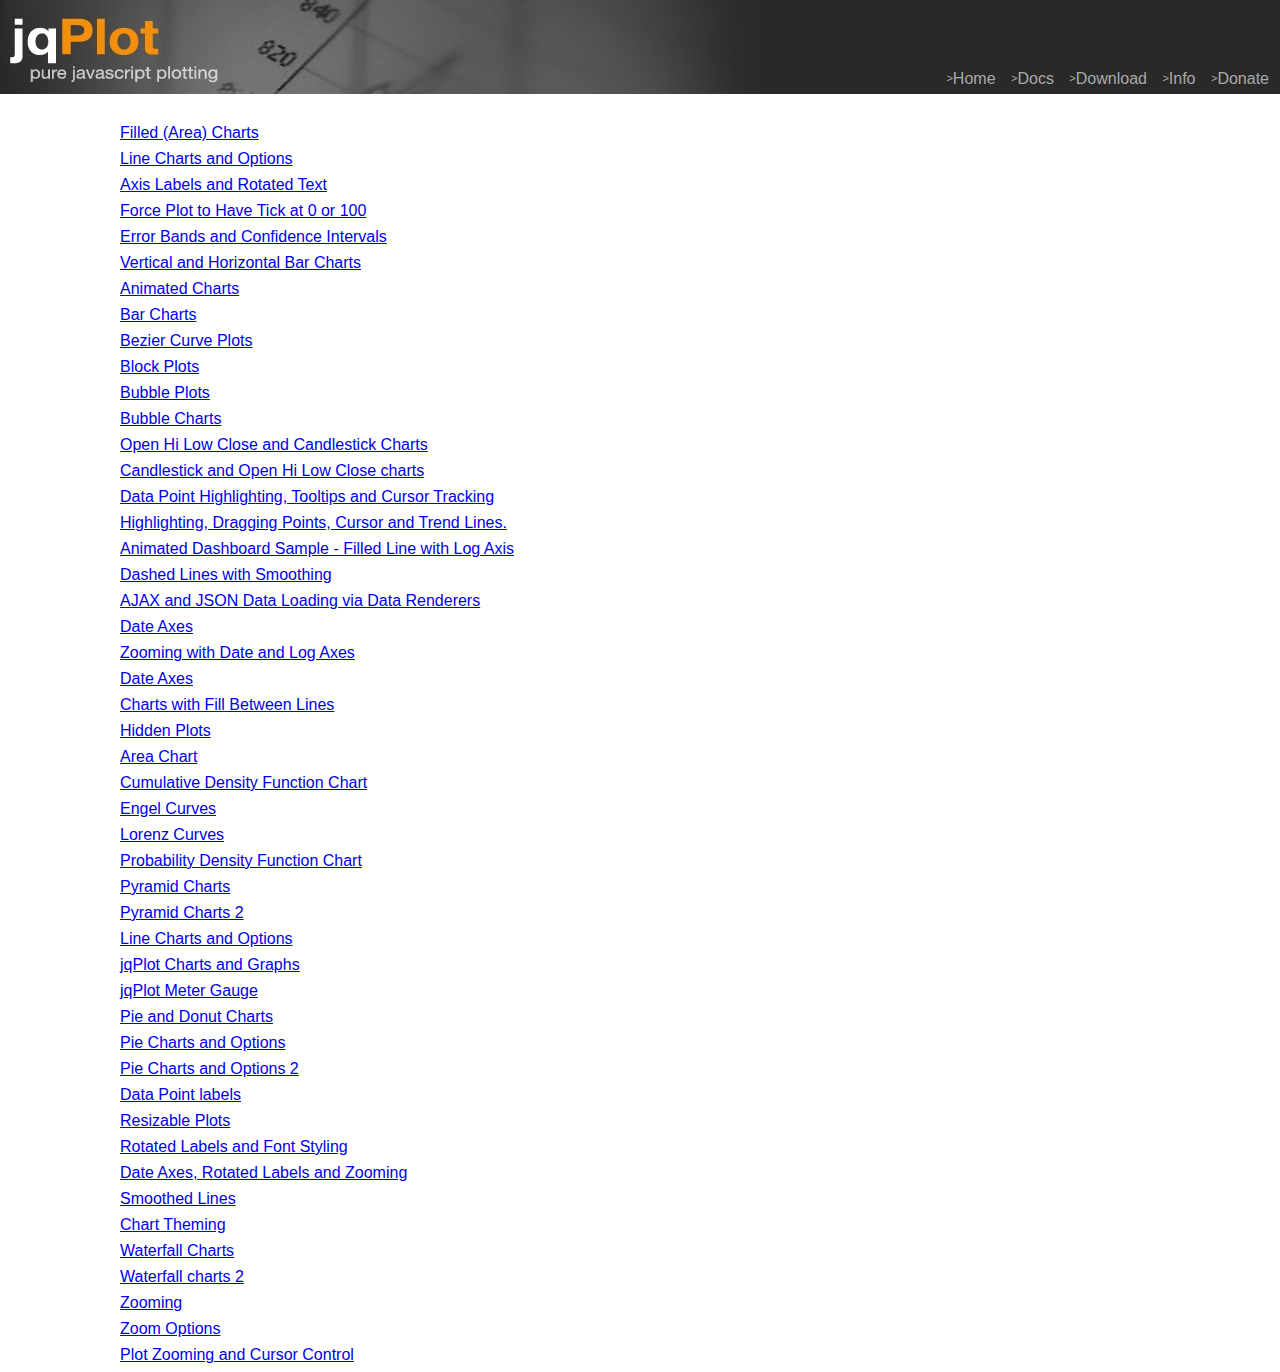
<file: web/static/jqplot/examples/index.html>
<!DOCTYPE html>

<html>
<head>
    
    <title>jqPlot Sample Charts</title>

    <link class="include" rel="stylesheet" type="text/css" href="../jquery.jqplot.min.css" />
    <link rel="stylesheet" type="text/css" href="examples.min.css" />
    <link type="text/css" rel="stylesheet" href="syntaxhighlighter/styles/shCoreDefault.min.css" />
    <link type="text/css" rel="stylesheet" href="syntaxhighlighter/styles/shThemejqPlot.min.css" />
  
  <!--[if lt IE 9]><script language="javascript" type="text/javascript" src="../excanvas.js"></script><![endif]-->
    <script class="include" type="text/javascript" src="../jquery.min.js"></script>

</head>
<body>
    <div class="logo">
   <div class="nav">
   <a class="nav" href="../../../index.php"><span>&gt;</span>Home</a>
   <a class="nav"  href="../../../docs/"><span>&gt;</span>Docs</a>
   <a class="nav"  href="../../download/"><span>&gt;</span>Download</a>
   <a class="nav" href="../../../info.php"><span>&gt;</span>Info</a>
   <a class="nav"  href="../../../donate.php"><span>&gt;</span>Donate</a>
   </div>
</div>
<!-- Index content goes here -->

<style type="text/css">

    p.example-link {
        margin-top: 0.5em;
        margin-bottom: 0.5em;
        margin-left: 120px;
    }

</style>

<div class="example-links">

<p class="example-link"><a class="example-link" href="area.html">Filled (Area) Charts</a></p>
<p class="example-link"><a class="example-link" href="axisLabelTests.html">Line Charts and Options</a></p>
<p class="example-link"><a class="example-link" href="axisLabelsRotatedText.html">Axis Labels and Rotated Text</a></p>
<p class="example-link"><a class="example-link" href="axisScalingForceTickAt.html">Force Plot to Have Tick at 0 or 100</a></p>
<p class="example-link"><a class="example-link" href="bandedLine.html">Error Bands and Confidence Intervals</a></p>
<p class="example-link"><a class="example-link" href="bar-charts.html">Vertical and Horizontal Bar Charts</a></p>
<p class="example-link"><a class="example-link" href="barLineAnimated.html">Animated Charts</a></p>
<p class="example-link"><a class="example-link" href="barTest.html">Bar Charts</a></p>
<p class="example-link"><a class="example-link" href="bezierCurve.html">Bezier Curve Plots</a></p>
<p class="example-link"><a class="example-link" href="blockPlot.html">Block Plots</a></p>
<p class="example-link"><a class="example-link" href="bubble-plots.html">Bubble Plots</a></p>
<p class="example-link"><a class="example-link" href="bubbleChart.html">Bubble Charts</a></p>
<p class="example-link"><a class="example-link" href="candlestick-charts.html">Open Hi Low Close and Candlestick Charts</a></p>
<p class="example-link"><a class="example-link" href="candlestick.html">Candlestick and Open Hi Low Close charts</a></p>
<p class="example-link"><a class="example-link" href="cursor-highlighter.html">Data Point Highlighting, Tooltips and Cursor Tracking</a></p>
<p class="example-link"><a class="example-link" href="customHighlighterCursorTrendline.html">Highlighting, Dragging Points, Cursor and Trend Lines.</a></p>
<p class="example-link"><a class="example-link" href="dashboardWidget.html">Animated Dashboard Sample - Filled Line with Log Axis</a></p>
<p class="example-link"><a class="example-link" href="dashedLines.html">Dashed Lines with Smoothing</a></p>
<p class="example-link"><a class="example-link" href="data-renderers.html">AJAX and JSON Data Loading via Data Renderers</a></p>
<p class="example-link"><a class="example-link" href="date-axes.html">Date Axes</a></p>
<p class="example-link"><a class="example-link" href="dateAxisLogAxisZooming.html">Zooming with Date and Log Axes</a></p>
<p class="example-link"><a class="example-link" href="dateAxisRenderer.html">Date Axes</a></p>
<p class="example-link"><a class="example-link" href="fillBetweenLines.html">Charts with Fill Between Lines</a></p>
<p class="example-link"><a class="example-link" href="hiddenPlotsInTabs.html">Hidden Plots</a></p>
<p class="example-link"><a class="example-link" href="kcp_area.html">Area Chart</a></p>
<p class="example-link"><a class="example-link" href="kcp_cdf.html">Cumulative Density Function Chart</a></p>
<p class="example-link"><a class="example-link" href="kcp_engel.html">Engel Curves</a></p>
<p class="example-link"><a class="example-link" href="kcp_lorenz.html">Lorenz Curves</a></p>
<p class="example-link"><a class="example-link" href="kcp_pdf.html">Probability Density Function Chart</a></p>
<p class="example-link"><a class="example-link" href="kcp_pyramid.html">Pyramid Charts</a></p>
<p class="example-link"><a class="example-link" href="kcp_pyramid2.html">Pyramid Charts 2</a></p>
<p class="example-link"><a class="example-link" href="line-charts.html">Line Charts and Options</a></p>
<p class="example-link"><a class="example-link" href="mekkoCharts.html">jqPlot Charts and Graphs</a></p>
<p class="example-link"><a class="example-link" href="meterGauge.html">jqPlot Meter Gauge</a></p>
<p class="example-link"><a class="example-link" href="pie-donut-charts.html">Pie and Donut Charts</a></p>
<p class="example-link"><a class="example-link" href="pieTest.html">Pie Charts and Options</a></p>
<p class="example-link"><a class="example-link" href="pieTest4.html">Pie Charts and Options 2</a></p>
<p class="example-link"><a class="example-link" href="point-labels.html">Data Point labels</a></p>
<p class="example-link"><a class="example-link" href="resizablePlot.html">Resizable Plots</a></p>
<p class="example-link"><a class="example-link" href="rotated-tick-labels.html">Rotated Labels and Font Styling</a></p>
<p class="example-link"><a class="example-link" href="rotatedTickLabelsZoom.html">Date Axes, Rotated Labels and Zooming</a></p>
<p class="example-link"><a class="example-link" href="smoothedLine.html">Smoothed Lines</a></p>
<p class="example-link"><a class="example-link" href="theming.html">Chart Theming</a></p>
<p class="example-link"><a class="example-link" href="waterfall.html">Waterfall Charts</a></p>
<p class="example-link"><a class="example-link" href="waterfall2.html">Waterfall charts 2</a></p>
<p class="example-link"><a class="example-link" href="zoom1.html">Zooming</a></p>
<p class="example-link"><a class="example-link" href="zoomOptions.html">Zoom Options</a></p>
<p class="example-link"><a class="example-link" href="zooming.html">Plot Zooming and Cursor Control</a></p>

</div>

<!-- End Index content -->


    </div>

</body>


</html>
</file>
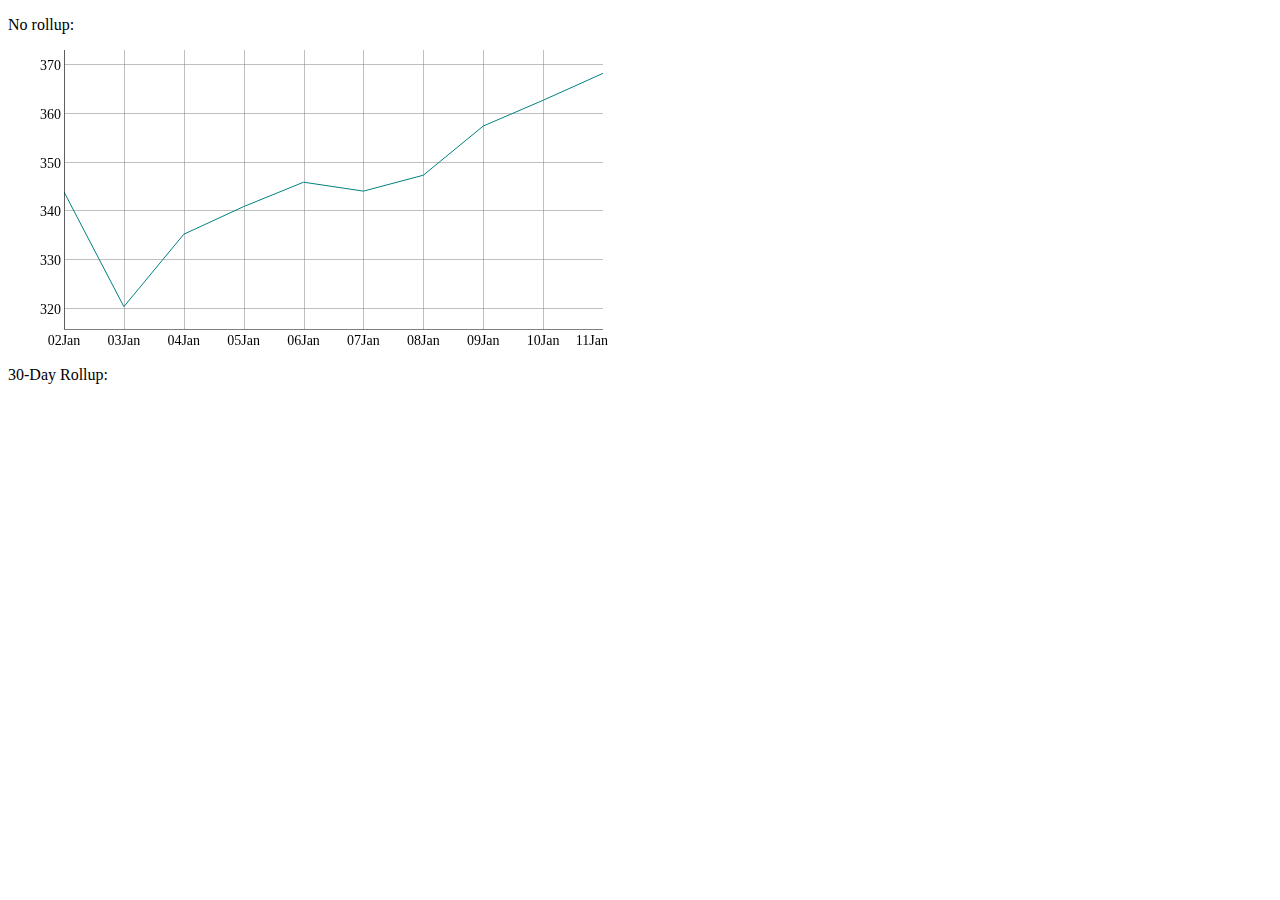
<file: web/test.html>
<!DOCTYPE html>
<html>
  <head>
    <meta http-equiv="X-UA-Compatible" content="IE=EmulateIE7; IE=EmulateIE9">
    <title>two series</title>
    <!--if IE>
    <script type="text/javascript" src="static/js/excanvas.js"></script>
    <!endif-->
    
    <script type="text/javascript" src="static/dygraphs/dygraphs-combined.js"></script>
    <!--  <script type="text/javascript" src="data.js"></script>-->
	
	<script>
	function data() {
  		data = "2012-01-01,243\n" + "2012-01-02,344\n" + "2012-01-03,297\n" + "2012-01-04,365\n" + "2012-01-05,358\n" + "2012-01-06,366\n" + "2012-01-07,335\n" + "2012-01-08,367\n" + "2012-01-09,428\n" + "2012-01-10,405\n" + "2012-01-11,418";
		return data;
	}
	</script>
  </head>
  <body>
    <p>No rollup:</p>
    <div id="div_g" style="width:600px; height:300px;"></div>
    <p>30-Day Rollup:</p>
    <div id="div_g30" style="width:600px; height:300px;"></div>

    <script type="text/javascript">
      g = new Dygraph(
            document.getElementById("div_g"),
            data, {}
          );
      g30 = new Dygraph(
            document.getElementById("div_g"),
            data, {
              rollPeriod: 30
            }
          );
    </script>
  </body>
</html>
</file>
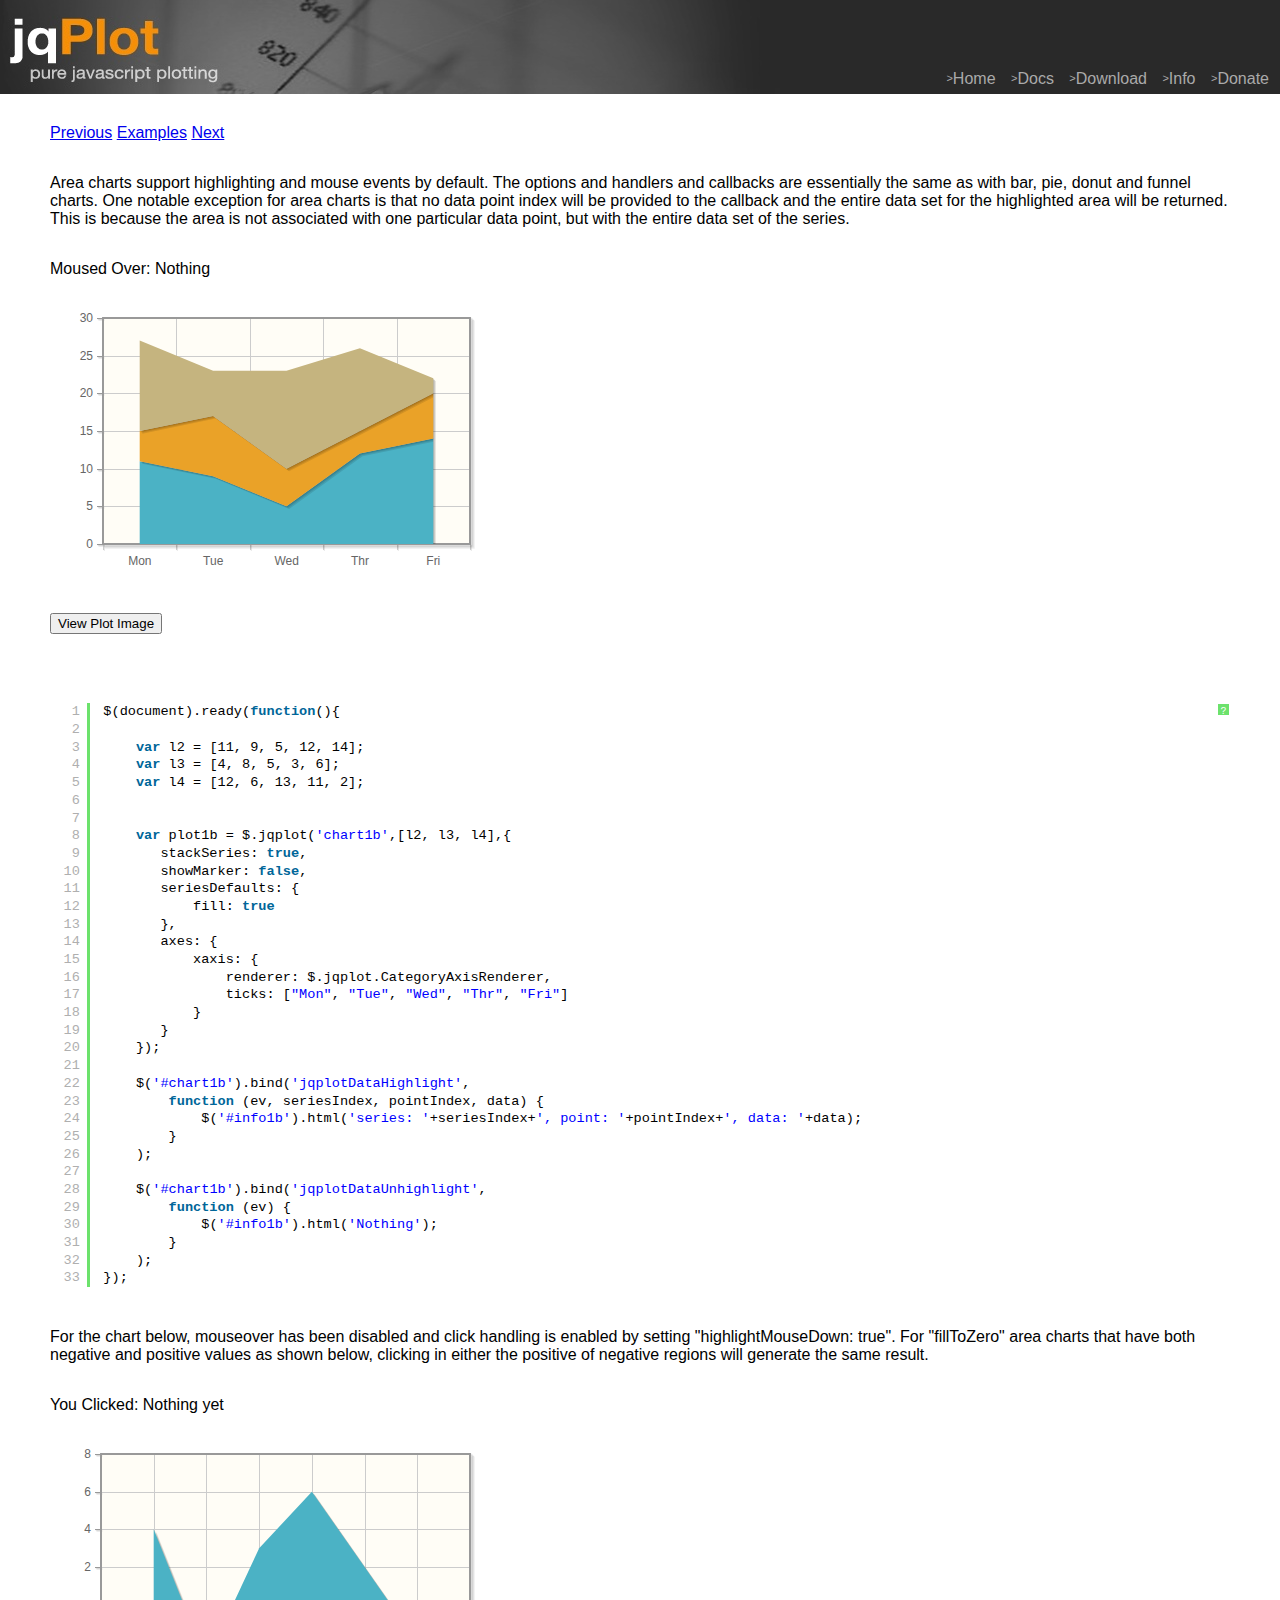
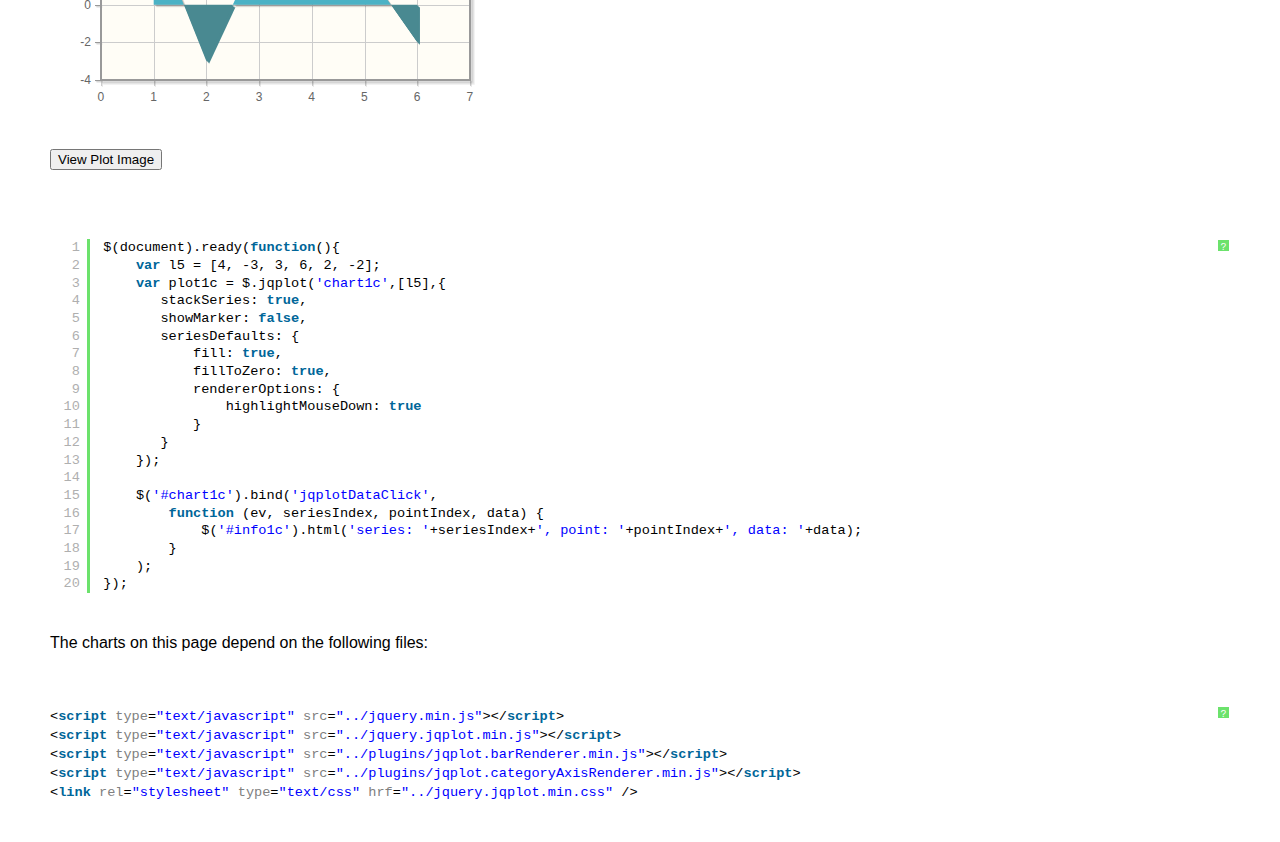
<file: web/static/jqplot/examples/area.html>
<!DOCTYPE html>

<html>
<head>
	
	<title>Filled (Area) Charts</title>

    <link class="include" rel="stylesheet" type="text/css" href="../jquery.jqplot.min.css" />
    <link rel="stylesheet" type="text/css" href="examples.min.css" />
    <link type="text/css" rel="stylesheet" href="syntaxhighlighter/styles/shCoreDefault.min.css" />
    <link type="text/css" rel="stylesheet" href="syntaxhighlighter/styles/shThemejqPlot.min.css" />
  
  <!--[if lt IE 9]><script language="javascript" type="text/javascript" src="../excanvas.js"></script><![endif]-->
    <script class="include" type="text/javascript" src="../jquery.min.js"></script>
    
   
</head>
<body>
    <div class="logo">
   <div class="nav">
   <a class="nav" href="../../../index.php"><span>&gt;</span>Home</a>
   <a class="nav"  href="../../../docs/"><span>&gt;</span>Docs</a>
   <a class="nav"  href="../../download/"><span>&gt;</span>Download</a>
   <a class="nav" href="../../../info.php"><span>&gt;</span>Info</a>
   <a class="nav"  href="../../../donate.php"><span>&gt;</span>Donate</a>
   </div>
</div>
    <div class="example-content">

    <div class="example-nav">
  <a href="zooming.html">Previous</a> <a href="./">Examples</a> <a href="axisLabelTests.html">Next</a></div>

      
<!-- Example scripts go here -->

<style type="text/css">
.jqplot-target {
    margin: 30px;
}
</style>

<p>Area charts support highlighting and mouse events by default.  The options and handlers and callbacks are essentially the same as with bar, pie, donut and funnel charts.  One notable exception for area charts is that no data point index will be provided to the callback and the entire data set for the highlighted area will be returned.  This is because the area is not associated with one particular data point, but with the entire data set of the series.</p>

<div><span>Moused Over: </span><span id="info1b">Nothing</span></div>

<div id="chart1b" style="width:400px;height:260px;"></div>

<p>For the chart below, mouseover has been disabled and click handling is enabled by setting "highlightMouseDown: true".  For "fillToZero" area charts that have both negative and positive values as shown below, clicking in either the positive of negative regions will generate the same result.</p> 

<div><span>You Clicked: </span><span id="info1c">Nothing yet</span></div>

<div id="chart1c" style="width:400px;height:260px;"></div>
  


<script class="code" language="javascript" type="text/javascript">
$(document).ready(function(){

    var l2 = [11, 9, 5, 12, 14];
    var l3 = [4, 8, 5, 3, 6];
    var l4 = [12, 6, 13, 11, 2];    

    
    var plot1b = $.jqplot('chart1b',[l2, l3, l4],{
       stackSeries: true,
       showMarker: false,
       seriesDefaults: {
           fill: true
       },
       axes: {
           xaxis: {
               renderer: $.jqplot.CategoryAxisRenderer,
               ticks: ["Mon", "Tue", "Wed", "Thr", "Fri"]
           }
       }
    });
    
    $('#chart1b').bind('jqplotDataHighlight', 
        function (ev, seriesIndex, pointIndex, data) {
            $('#info1b').html('series: '+seriesIndex+', point: '+pointIndex+', data: '+data);
        }
    );
    
    $('#chart1b').bind('jqplotDataUnhighlight', 
        function (ev) {
            $('#info1b').html('Nothing');
        }
    );
});
</script>
 
 
<script class="code" language="javascript" type="text/javascript">
$(document).ready(function(){   
    var l5 = [4, -3, 3, 6, 2, -2];
    var plot1c = $.jqplot('chart1c',[l5],{
       stackSeries: true,
       showMarker: false,
       seriesDefaults: {
           fill: true,
           fillToZero: true,
           rendererOptions: {
               highlightMouseDown: true
           }
       }
    });

    $('#chart1c').bind('jqplotDataClick', 
        function (ev, seriesIndex, pointIndex, data) {
            $('#info1c').html('series: '+seriesIndex+', point: '+pointIndex+', data: '+data);
        }
    );
});
</script>

<!-- End example scripts -->

<!-- Don't touch this! -->


    <script class="include" type="text/javascript" src="../jquery.jqplot.min.js"></script>
    <script type="text/javascript" src="syntaxhighlighter/scripts/shCore.min.js"></script>
    <script type="text/javascript" src="syntaxhighlighter/scripts/shBrushJScript.min.js"></script>
    <script type="text/javascript" src="syntaxhighlighter/scripts/shBrushXml.min.js"></script>
<!-- Additional plugins go here -->

  <script class="include" type="text/javascript" src="../plugins/jqplot.barRenderer.min.js"></script>
  <script class="include" type="text/javascript" src="../plugins/jqplot.categoryAxisRenderer.min.js"></script>

<!-- End additional plugins -->


	</div>	
	<script type="text/javascript" src="example.min.js"></script>

</body>


</html>
</file>
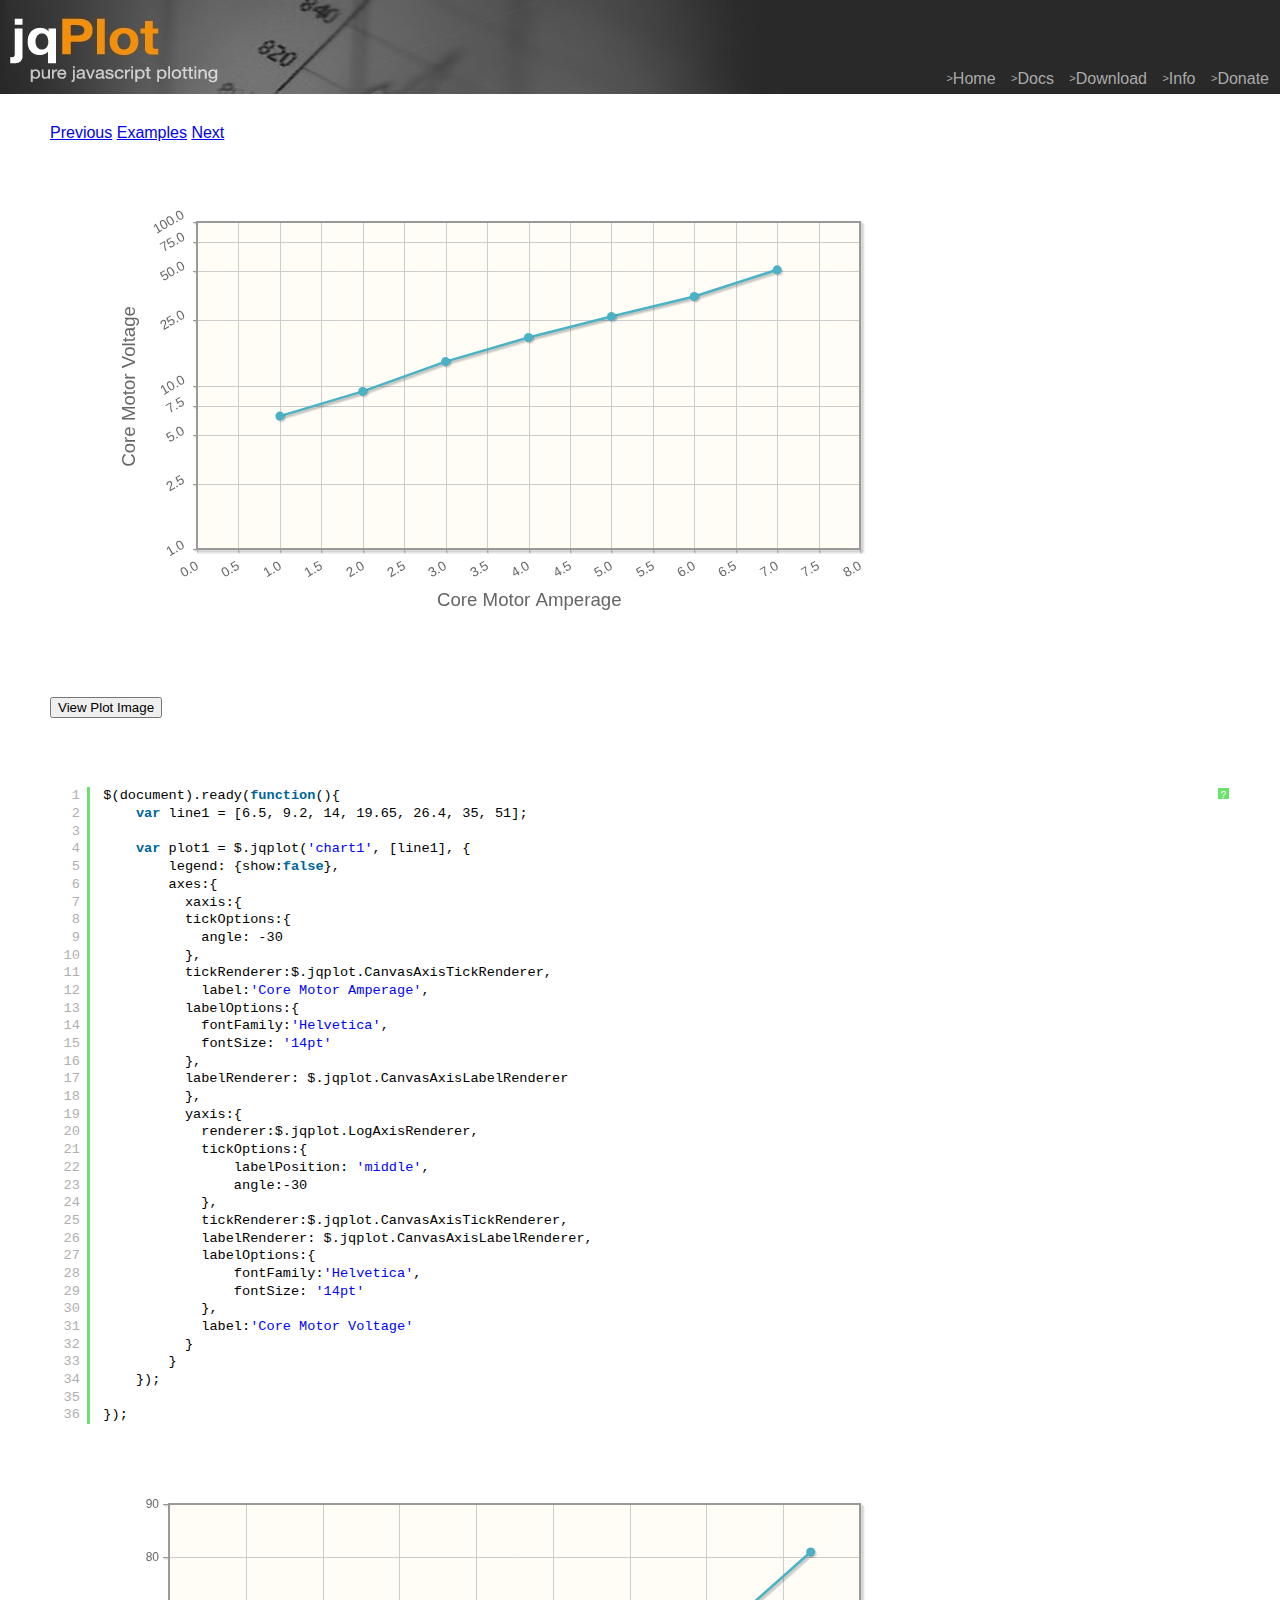
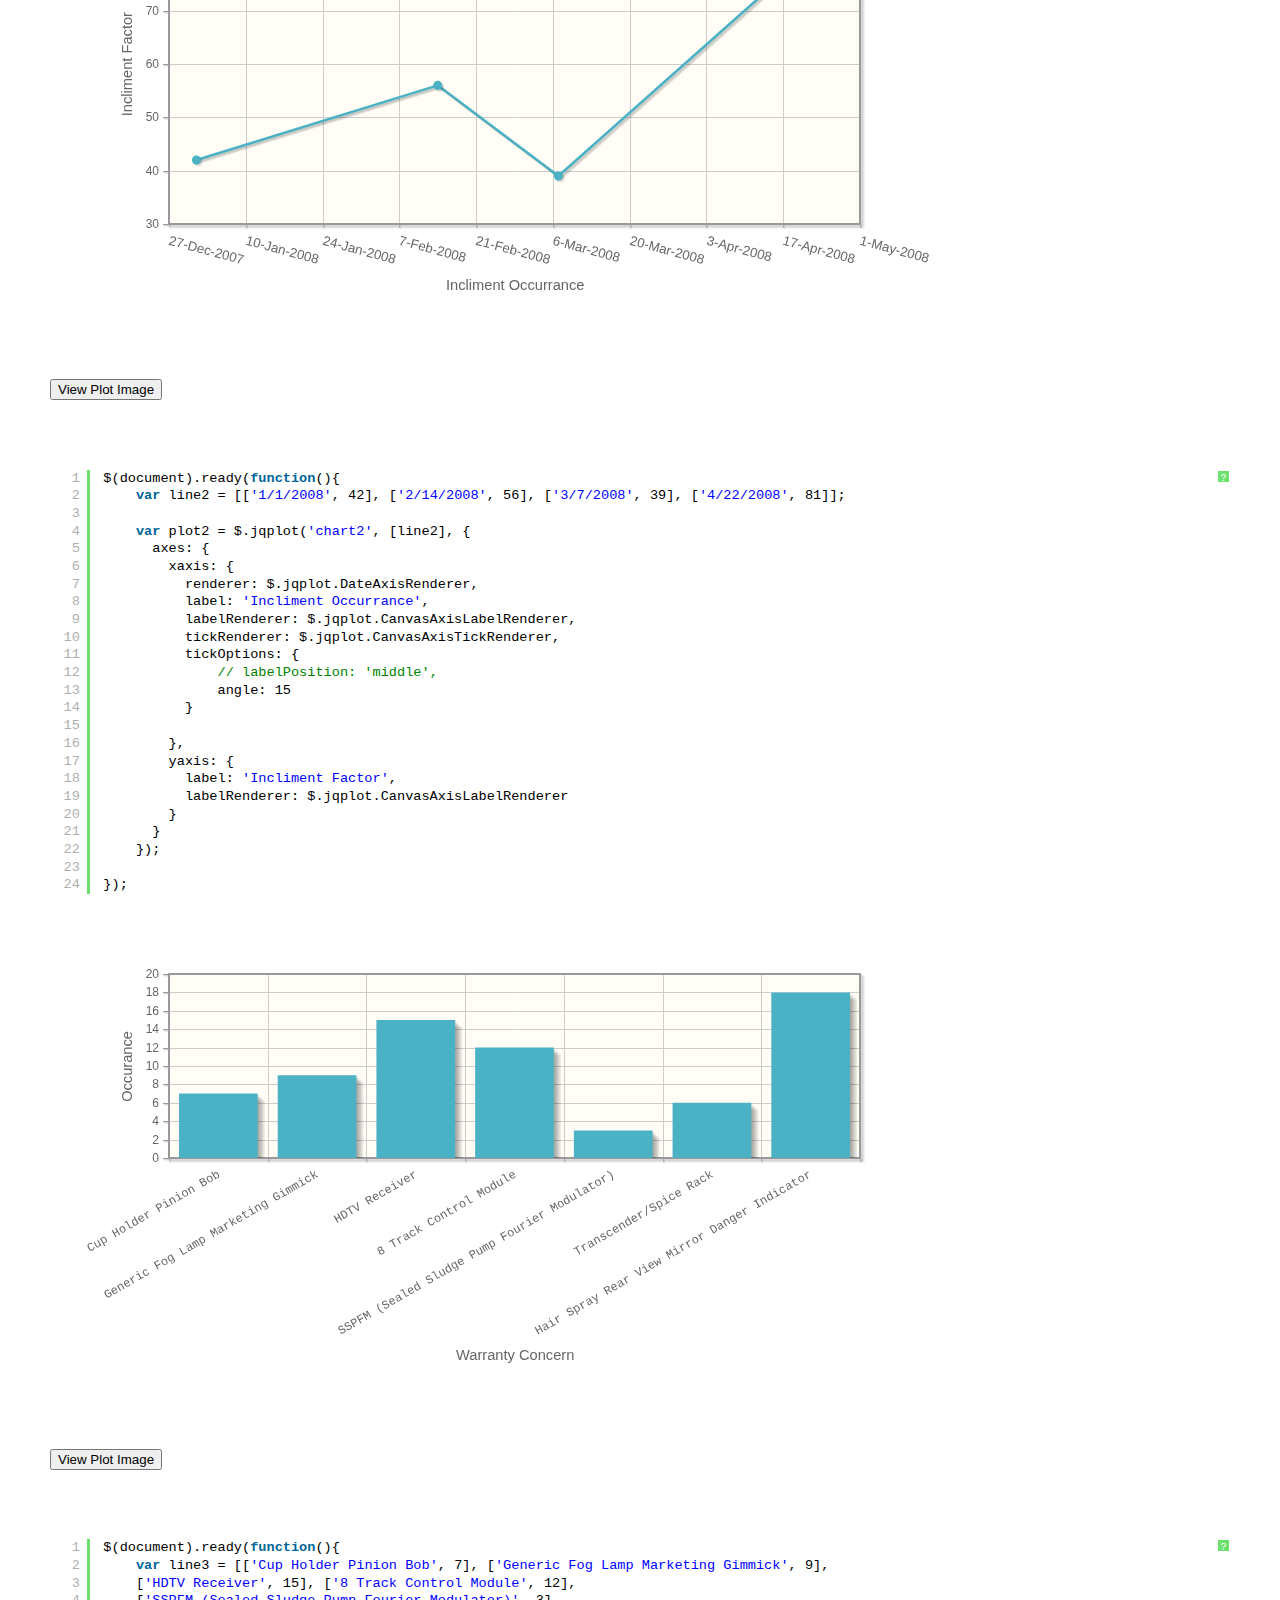
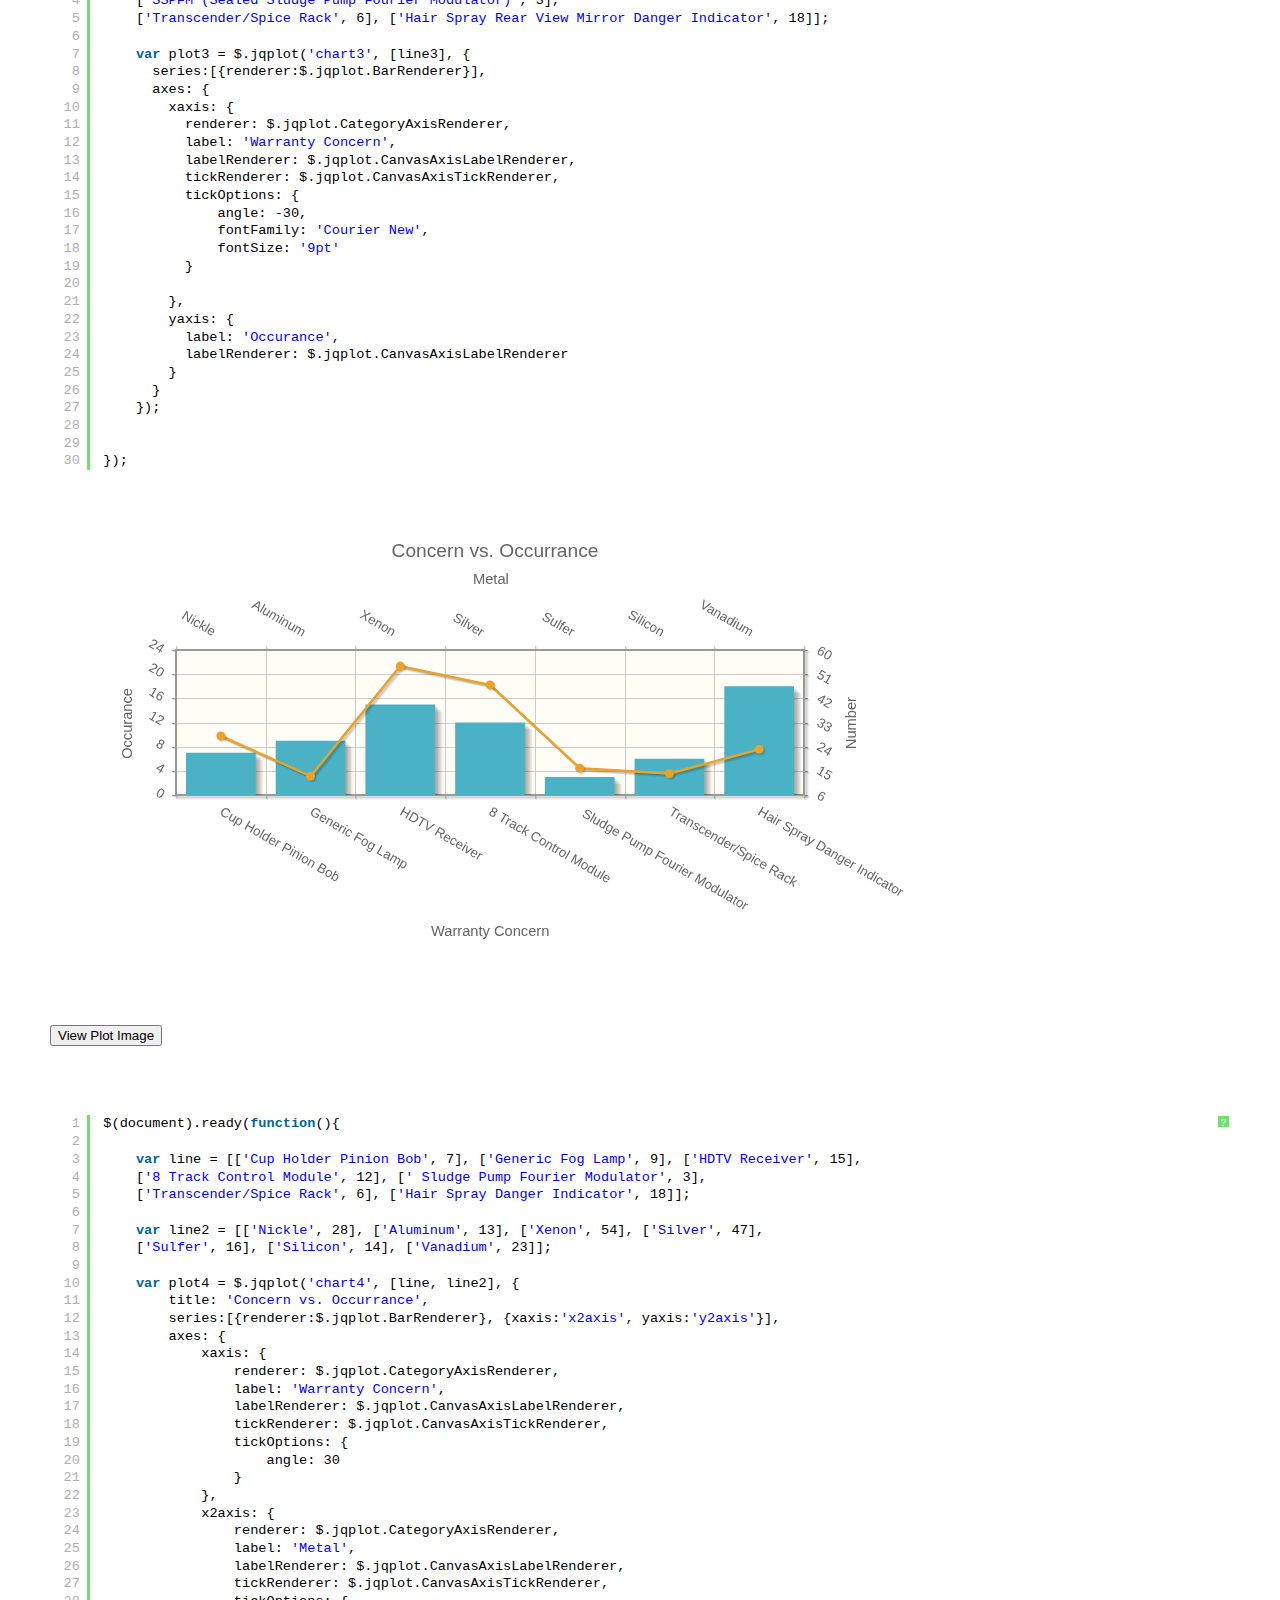
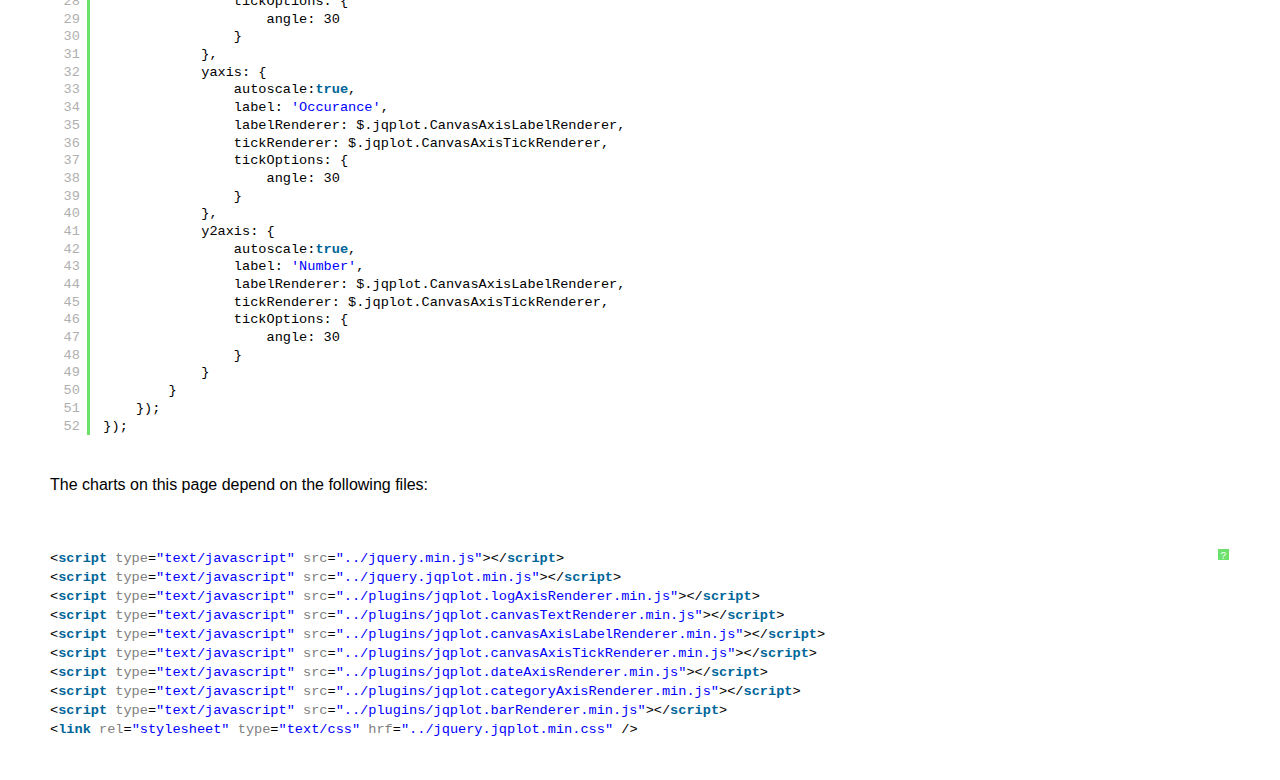
<file: web/static/jqplot/examples/axisLabelsRotatedText.html>
<!DOCTYPE html>

<html>
<head>
	
	<title>Axis Labels and Rotated Text</title>

    <link class="include" rel="stylesheet" type="text/css" href="../jquery.jqplot.min.css" />
    <link rel="stylesheet" type="text/css" href="examples.min.css" />
    <link type="text/css" rel="stylesheet" href="syntaxhighlighter/styles/shCoreDefault.min.css" />
    <link type="text/css" rel="stylesheet" href="syntaxhighlighter/styles/shThemejqPlot.min.css" />
  
  <!--[if lt IE 9]><script language="javascript" type="text/javascript" src="../excanvas.js"></script><![endif]-->
    <script class="include" type="text/javascript" src="../jquery.min.js"></script>
    
   
</head>
<body>
    <div class="logo">
   <div class="nav">
   <a class="nav" href="../../../index.php"><span>&gt;</span>Home</a>
   <a class="nav"  href="../../../docs/"><span>&gt;</span>Docs</a>
   <a class="nav"  href="../../download/"><span>&gt;</span>Download</a>
   <a class="nav" href="../../../info.php"><span>&gt;</span>Info</a>
   <a class="nav"  href="../../../donate.php"><span>&gt;</span>Donate</a>
   </div>
</div>
    <div class="example-content">

    <div class="example-nav">
  <a href="axisLabelTests.html">Previous</a> <a href="./">Examples</a> <a href="axisScalingForceTickAt.html">Next</a></div>

    <div class="example-plot" id="chart1"></div><div class="example-plot" id="chart2"></div><div class="example-plot" id="chart3"></div><div class="example-plot" id="chart4"></div>  
<!-- Example scripts go here -->

    <style type="text/css">
      .jqplot-point-label {white-space: nowrap;}
/*    .jqplot-yaxis-label {font-size: 14pt;}*/
/*    .jqplot-yaxis-tick {font-size: 7pt;}*/

    div.jqplot-target {
        height: 400px;
        width: 750px;
        margin: 70px;
    }
    </style>
    
    
        <script class="code" type="text/javascript" language="javascript">
$(document).ready(function(){
    var line1 = [6.5, 9.2, 14, 19.65, 26.4, 35, 51];

    var plot1 = $.jqplot('chart1', [line1], {
        legend: {show:false},
        axes:{
          xaxis:{
          tickOptions:{ 
            angle: -30
          },
          tickRenderer:$.jqplot.CanvasAxisTickRenderer,
            label:'Core Motor Amperage', 
          labelOptions:{
            fontFamily:'Helvetica',
            fontSize: '14pt'
          },
          labelRenderer: $.jqplot.CanvasAxisLabelRenderer
          }, 
          yaxis:{
            renderer:$.jqplot.LogAxisRenderer,
            tickOptions:{
                labelPosition: 'middle', 
                angle:-30
            },
            tickRenderer:$.jqplot.CanvasAxisTickRenderer,
            labelRenderer: $.jqplot.CanvasAxisLabelRenderer,
            labelOptions:{
                fontFamily:'Helvetica',
                fontSize: '14pt'
            },
            label:'Core Motor Voltage'
          }
        }
    });

});
</script>
<script class="code" type="text/javascript" language="javascript">
$(document).ready(function(){   
    var line2 = [['1/1/2008', 42], ['2/14/2008', 56], ['3/7/2008', 39], ['4/22/2008', 81]];

    var plot2 = $.jqplot('chart2', [line2], {
      axes: {
        xaxis: {
          renderer: $.jqplot.DateAxisRenderer,
          label: 'Incliment Occurrance',
          labelRenderer: $.jqplot.CanvasAxisLabelRenderer,
          tickRenderer: $.jqplot.CanvasAxisTickRenderer,
          tickOptions: {
              // labelPosition: 'middle',
              angle: 15
          }
          
        },
        yaxis: {
          label: 'Incliment Factor',
          labelRenderer: $.jqplot.CanvasAxisLabelRenderer
        }
      }
    });

});
</script>
<script class="code" type="text/javascript" language="javascript">
$(document).ready(function(){   
    var line3 = [['Cup Holder Pinion Bob', 7], ['Generic Fog Lamp Marketing Gimmick', 9], 
    ['HDTV Receiver', 15], ['8 Track Control Module', 12], 
    ['SSPFM (Sealed Sludge Pump Fourier Modulator)', 3], 
    ['Transcender/Spice Rack', 6], ['Hair Spray Rear View Mirror Danger Indicator', 18]];

    var plot3 = $.jqplot('chart3', [line3], {
      series:[{renderer:$.jqplot.BarRenderer}],
      axes: {
        xaxis: {
          renderer: $.jqplot.CategoryAxisRenderer,
          label: 'Warranty Concern',
          labelRenderer: $.jqplot.CanvasAxisLabelRenderer,
          tickRenderer: $.jqplot.CanvasAxisTickRenderer,
          tickOptions: {
              angle: -30,
              fontFamily: 'Courier New',
              fontSize: '9pt'
          }
          
        },
        yaxis: {
          label: 'Occurance',
          labelRenderer: $.jqplot.CanvasAxisLabelRenderer
        }
      }
    });
    
    
});
</script>
  
    <script class="code" type="text/javascript" language="javascript">
$(document).ready(function(){

    var line = [['Cup Holder Pinion Bob', 7], ['Generic Fog Lamp', 9], ['HDTV Receiver', 15], 
    ['8 Track Control Module', 12], [' Sludge Pump Fourier Modulator', 3], 
    ['Transcender/Spice Rack', 6], ['Hair Spray Danger Indicator', 18]];

    var line2 = [['Nickle', 28], ['Aluminum', 13], ['Xenon', 54], ['Silver', 47], 
    ['Sulfer', 16], ['Silicon', 14], ['Vanadium', 23]];

    var plot4 = $.jqplot('chart4', [line, line2], {
        title: 'Concern vs. Occurrance',
        series:[{renderer:$.jqplot.BarRenderer}, {xaxis:'x2axis', yaxis:'y2axis'}],
        axes: {
            xaxis: {
                renderer: $.jqplot.CategoryAxisRenderer,
                label: 'Warranty Concern',
                labelRenderer: $.jqplot.CanvasAxisLabelRenderer,
                tickRenderer: $.jqplot.CanvasAxisTickRenderer,
                tickOptions: {
                    angle: 30
                }
            },
            x2axis: {
                renderer: $.jqplot.CategoryAxisRenderer,
                label: 'Metal',
                labelRenderer: $.jqplot.CanvasAxisLabelRenderer,
                tickRenderer: $.jqplot.CanvasAxisTickRenderer,
                tickOptions: {
                    angle: 30
                }
            },
            yaxis: {
                autoscale:true,
                label: 'Occurance',
                labelRenderer: $.jqplot.CanvasAxisLabelRenderer,
                tickRenderer: $.jqplot.CanvasAxisTickRenderer,
                tickOptions: {
                    angle: 30
                }
            },
            y2axis: {
                autoscale:true,
                label: 'Number',
                labelRenderer: $.jqplot.CanvasAxisLabelRenderer,
                tickRenderer: $.jqplot.CanvasAxisTickRenderer,
                tickOptions: {
                    angle: 30
                }
            }
        }
    });
});
    </script>

<!-- End example scripts -->

<!-- Don't touch this! -->


    <script class="include" type="text/javascript" src="../jquery.jqplot.min.js"></script>
    <script type="text/javascript" src="syntaxhighlighter/scripts/shCore.min.js"></script>
    <script type="text/javascript" src="syntaxhighlighter/scripts/shBrushJScript.min.js"></script>
    <script type="text/javascript" src="syntaxhighlighter/scripts/shBrushXml.min.js"></script>
<!-- Additional plugins go here -->

    <script class="include" type="text/javascript" src="../plugins/jqplot.logAxisRenderer.min.js"></script>
    <script class="include" type="text/javascript" src="../plugins/jqplot.canvasTextRenderer.min.js"></script>
    <script class="include" type="text/javascript" src="../plugins/jqplot.canvasAxisLabelRenderer.min.js"></script>
    <script class="include" type="text/javascript" src="../plugins/jqplot.canvasAxisTickRenderer.min.js"></script>
    <script class="include" type="text/javascript" src="../plugins/jqplot.dateAxisRenderer.min.js"></script>
    <script class="include" type="text/javascript" src="../plugins/jqplot.categoryAxisRenderer.min.js"></script>
    <script class="include" type="text/javascript" src="../plugins/jqplot.barRenderer.min.js"></script>

<!-- End additional plugins -->


	</div>	
	<script type="text/javascript" src="example.min.js"></script>

</body>


</html>
</file>
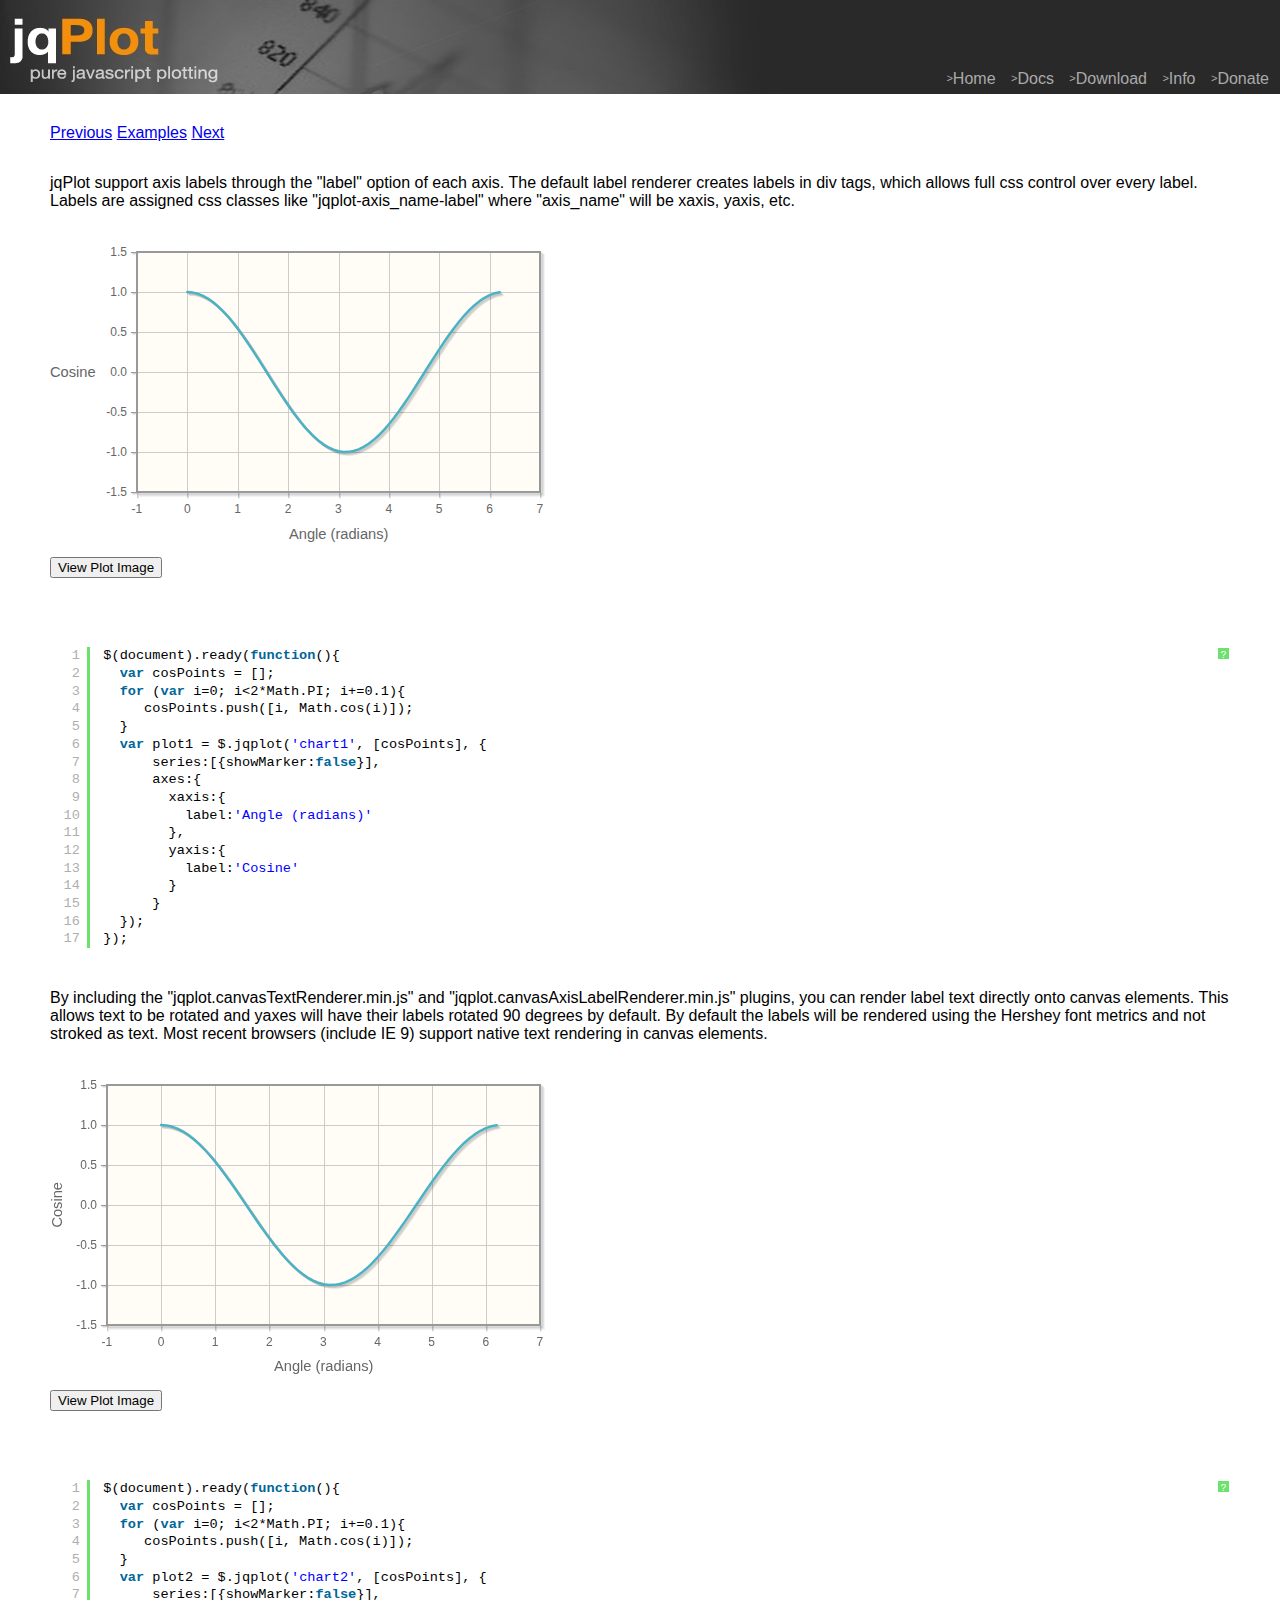
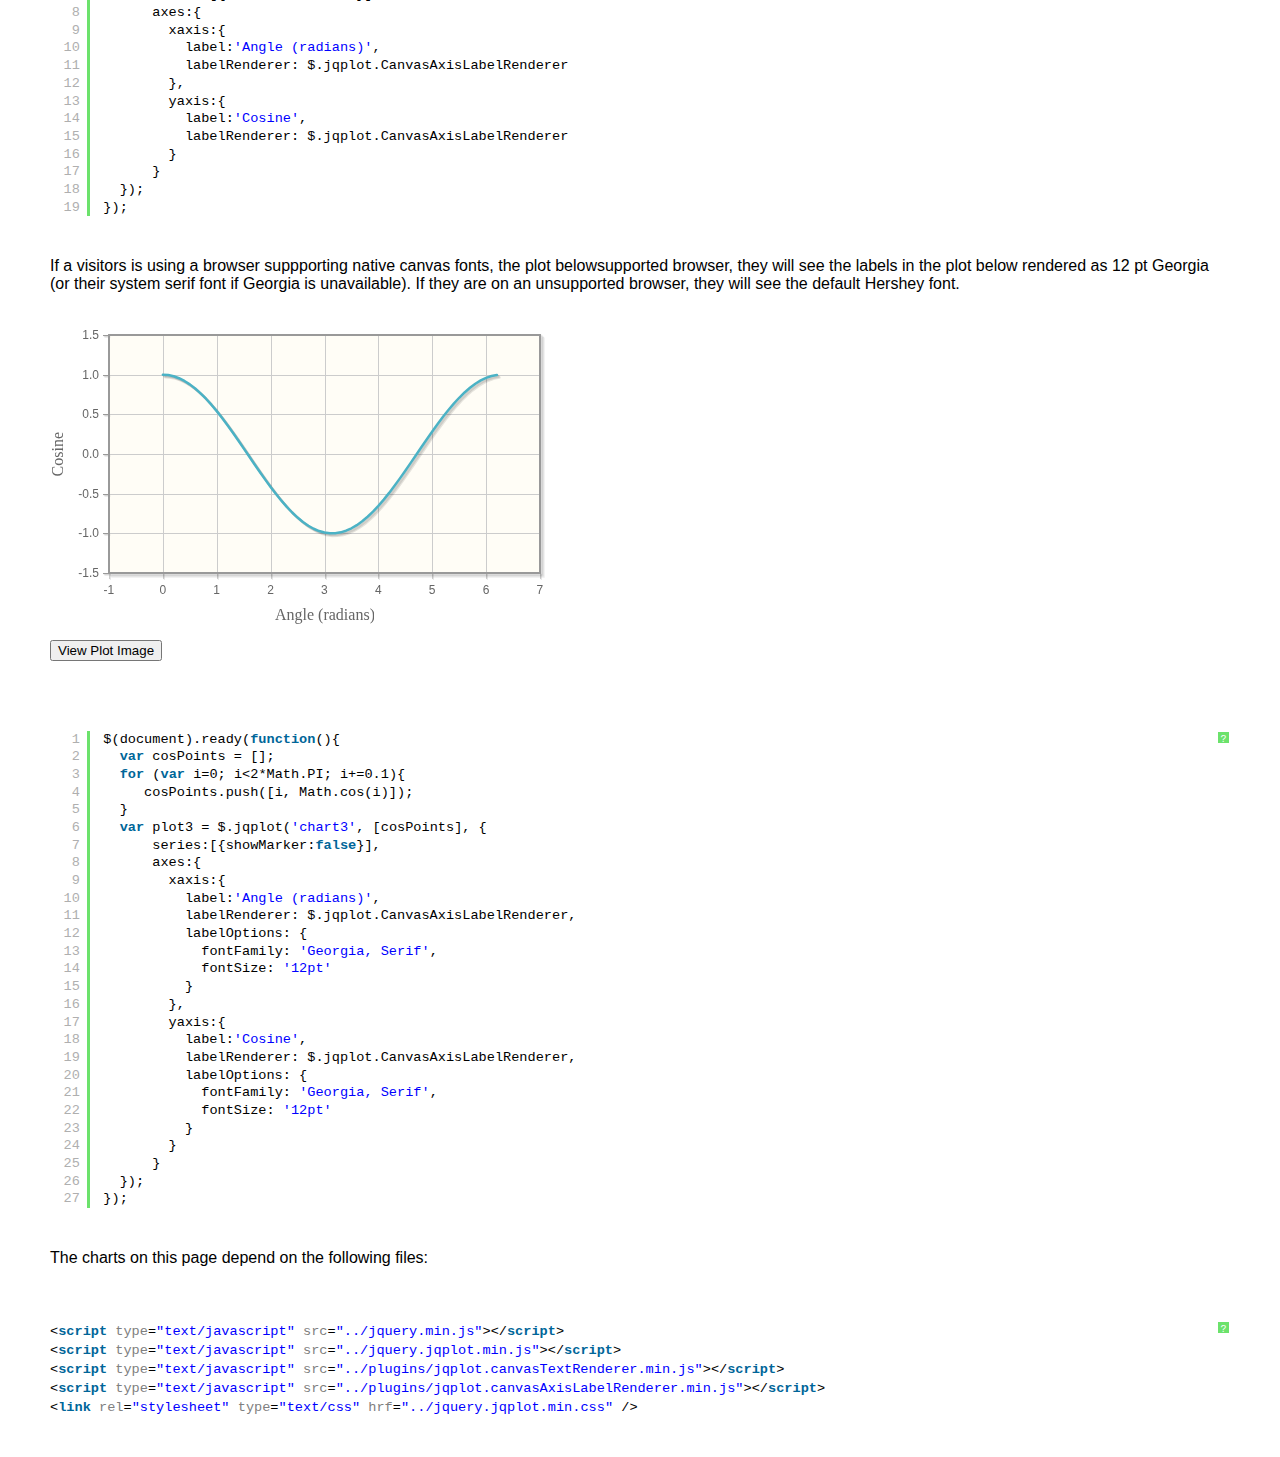
<file: web/static/jqplot/examples/axisLabelTests.html>
<!DOCTYPE html>

<html>
<head>
	
	<title>Line Charts and Options</title>

    <link class="include" rel="stylesheet" type="text/css" href="../jquery.jqplot.min.css" />
    <link rel="stylesheet" type="text/css" href="examples.min.css" />
    <link type="text/css" rel="stylesheet" href="syntaxhighlighter/styles/shCoreDefault.min.css" />
    <link type="text/css" rel="stylesheet" href="syntaxhighlighter/styles/shThemejqPlot.min.css" />
  
  <!--[if lt IE 9]><script language="javascript" type="text/javascript" src="../excanvas.js"></script><![endif]-->
    <script class="include" type="text/javascript" src="../jquery.min.js"></script>
    
   
</head>
<body>
    <div class="logo">
   <div class="nav">
   <a class="nav" href="../../../index.php"><span>&gt;</span>Home</a>
   <a class="nav"  href="../../../docs/"><span>&gt;</span>Docs</a>
   <a class="nav"  href="../../download/"><span>&gt;</span>Download</a>
   <a class="nav" href="../../../info.php"><span>&gt;</span>Info</a>
   <a class="nav"  href="../../../donate.php"><span>&gt;</span>Donate</a>
   </div>
</div>
    <div class="example-content">

    <div class="example-nav">
  <a href="area.html">Previous</a> <a href="./">Examples</a> <a href="axisLabelsRotatedText.html">Next</a></div>

      
<!-- Example scripts go here -->

<p>jqPlot support axis labels through the "label" option of each axis.  The default label renderer creates labels in div tags, which allows full css control over every label.  Labels are assigned css classes like "jqplot-axis_name-label" where "axis_name" will be xaxis, yaxis, etc.</p>

<div id="chart1" style="height:300px; width:500px;"></div>

<pre class="code prettyprint brush: js"></pre>


<p>By including the "jqplot.canvasTextRenderer.min.js" and "jqplot.canvasAxisLabelRenderer.min.js" plugins, you can render label text directly onto canvas elements.  This allows text to be rotated and yaxes will have their labels rotated 90 degrees by default.   By default the labels will be rendered using the Hershey font metrics and not stroked as text.  Most recent browsers (include IE 9) support native text rendering in canvas elements.</p>

<div id="chart2" style="height:300px; width:500px;"></div>

<pre class="code prettyprint brush: js"></pre>

      
<p>If a visitors is using a browser suppporting native canvas fonts, the plot belowsupported browser, they will see the labels in the plot below rendered as 12 pt Georgia (or their system serif font if Georgia is unavailable).  If they are on an unsupported browser, they will see the default Hershey font.</p>

<div id="chart3" style="height:300px; width:500px;"></div>

<pre class="code prettyprint brush: js"></pre>


  
<script class="code" type="text/javascript">
$(document).ready(function(){
  var cosPoints = []; 
  for (var i=0; i<2*Math.PI; i+=0.1){ 
     cosPoints.push([i, Math.cos(i)]); 
  } 
  var plot1 = $.jqplot('chart1', [cosPoints], {  
      series:[{showMarker:false}],
      axes:{
        xaxis:{
          label:'Angle (radians)'
        },
        yaxis:{
          label:'Cosine'
        }
      }
  });
});
</script>
  
<script class="code" type="text/javascript">
$(document).ready(function(){
  var cosPoints = []; 
  for (var i=0; i<2*Math.PI; i+=0.1){ 
     cosPoints.push([i, Math.cos(i)]); 
  } 
  var plot2 = $.jqplot('chart2', [cosPoints], {  
      series:[{showMarker:false}],
      axes:{
        xaxis:{
          label:'Angle (radians)',
          labelRenderer: $.jqplot.CanvasAxisLabelRenderer
        },
        yaxis:{
          label:'Cosine',
          labelRenderer: $.jqplot.CanvasAxisLabelRenderer
        }
      }
  });
});
</script>
  
<script class="code" type="text/javascript">
$(document).ready(function(){
  var cosPoints = []; 
  for (var i=0; i<2*Math.PI; i+=0.1){ 
     cosPoints.push([i, Math.cos(i)]); 
  } 
  var plot3 = $.jqplot('chart3', [cosPoints], {  
      series:[{showMarker:false}],
      axes:{
        xaxis:{
          label:'Angle (radians)',
          labelRenderer: $.jqplot.CanvasAxisLabelRenderer,
          labelOptions: {
            fontFamily: 'Georgia, Serif',
            fontSize: '12pt'
          }
        },
        yaxis:{
          label:'Cosine',
          labelRenderer: $.jqplot.CanvasAxisLabelRenderer,
          labelOptions: {
            fontFamily: 'Georgia, Serif',
            fontSize: '12pt'
          }
        }
      }
  });
});
</script>



<!-- End example scripts -->

<!-- Don't touch this! -->


    <script class="include" type="text/javascript" src="../jquery.jqplot.min.js"></script>
    <script type="text/javascript" src="syntaxhighlighter/scripts/shCore.min.js"></script>
    <script type="text/javascript" src="syntaxhighlighter/scripts/shBrushJScript.min.js"></script>
    <script type="text/javascript" src="syntaxhighlighter/scripts/shBrushXml.min.js"></script>
<!-- End Don't touch this! -->

<!-- Additional plugins go here -->

  <script class="include" type="text/javascript" src="../plugins/jqplot.canvasTextRenderer.min.js"></script>
  <script class="include" type="text/javascript" src="../plugins/jqplot.canvasAxisLabelRenderer.min.js"></script>

<!-- End additional plugins -->


	</div>	
	<script type="text/javascript" src="example.min.js"></script>

</body>


</html>
</file>
<file: web/static/jqplot/examples/examples.min.css>
body{margin:0;padding:0;font-family:"Trebuchet MS",Arial,Helvetica,sans-serif;}div.logo{position:relative;height:94px;padding:0;margin-bottom:30px;top:0;background-image:url('./images/logo.jpg');background-repeat:no-repeat;background-color:#292929;}div.nav{position:relative;top:70px;text-align:right;}a.nav span{font-size:11px;position:relative;bottom:2px;}a.nav:visited{text-decoration:none;border:0;color:#aaa;}a.nav,a.nav:link{border:0;text-decoration:none;font-family:Tahoma,"Helvetica Neue","Trebuchet MS",Verdana,Arial,sans-serif;font-size:16px;color:#aaa;margin-right:11px;}a.nav:hover{text-decoration:none;border:0;color:#E0771C;}a.nav:active{text-decoration:none;border:0;color:#E0771C;}div.example-content{margin:30px 50px;}div.example-nav{margin-bottom:30px;}pre.code-block{background:#D8F4DC;border:1px solid #c8c8c8;padding-top:1em;padding-left:3em;padding-bottom:1em;margin-top:1em;margin-bottom:3em;}pre.code{border:1px solid #c8c8c8;padding-top:1em;padding-left:3em;padding-bottom:1em;margin-top:1em;margin-bottom:4em;}div.include{margin-bottom:2em;}p{margin:2em 0;}.jqplot-image-button{margin-bottom:15px;margin-top:15px;}div.jqplot-image-container{display:none;background-color:#fff;border:1px solid #999;display:inline-block;margin-top:25px;}div.jqplot-image-container-header{font-size:1.0em;font-weight:bold;padding:5px 15px;background-color:#eee;}div.jqplot-image-container-content{padding:15px;}a.jqplot-image-container-close{float:right;}div.example-plot{width:500px;height:300px;}.jqplot-table-legend-label{white-space:nowrap;}div.syntaxhighlighter{margin-top:4em!important;margin-bottom:3em!important;}
</file>
<file: web/static/jqplot/examples/syntaxhighlighter/styles/shCoreDefault.min.css>
.syntaxhighlighter a,.syntaxhighlighter div,.syntaxhighlighter code,.syntaxhighlighter table,.syntaxhighlighter table td,.syntaxhighlighter table tr,.syntaxhighlighter table tbody,.syntaxhighlighter table thead,.syntaxhighlighter table caption,.syntaxhighlighter textarea{-moz-border-radius:0 0 0 0!important;-webkit-border-radius:0 0 0 0!important;background:none!important;border:0!important;bottom:auto!important;float:none!important;height:auto!important;left:auto!important;line-height:1.1em!important;margin:0!important;outline:0!important;overflow:visible!important;padding:0!important;position:static!important;right:auto!important;text-align:left!important;top:auto!important;vertical-align:baseline!important;width:auto!important;box-sizing:content-box!important;font-family:"Consolas","Bitstream Vera Sans Mono","Courier New",Courier,monospace!important;font-weight:normal!important;font-style:normal!important;font-size:1em!important;min-height:inherit!important;min-height:auto!important;}.syntaxhighlighter{width:100%!important;margin:1em 0 1em 0!important;position:relative!important;overflow:auto!important;font-size:1em!important;}.syntaxhighlighter.source{overflow:hidden!important;}.syntaxhighlighter .bold{font-weight:bold!important;}.syntaxhighlighter .italic{font-style:italic!important;}.syntaxhighlighter .line{white-space:pre!important;}.syntaxhighlighter table{width:100%!important;}.syntaxhighlighter table caption{text-align:left!important;padding:.5em 0 .5em 1em!important;}.syntaxhighlighter table td.code{width:100%!important;}.syntaxhighlighter table td.code .container{position:relative!important;}.syntaxhighlighter table td.code .container textarea{box-sizing:border-box!important;position:absolute!important;left:0!important;top:0!important;width:100%!important;height:100%!important;border:none!important;background:white!important;padding-left:1em!important;overflow:hidden!important;white-space:pre!important;}.syntaxhighlighter table td.gutter .line{text-align:right!important;padding:0 .5em 0 1em!important;}.syntaxhighlighter table td.code .line{padding:0 1em!important;}.syntaxhighlighter.nogutter td.code .container textarea,.syntaxhighlighter.nogutter td.code .line{padding-left:0!important;}.syntaxhighlighter.show{display:block!important;}.syntaxhighlighter.collapsed table{display:none!important;}.syntaxhighlighter.collapsed .toolbar{padding:.1em .8em 0 .8em!important;font-size:1em!important;position:static!important;width:auto!important;height:auto!important;}.syntaxhighlighter.collapsed .toolbar span{display:inline!important;margin-right:1em!important;}.syntaxhighlighter.collapsed .toolbar span a{padding:0!important;display:none!important;}.syntaxhighlighter.collapsed .toolbar span a.expandSource{display:inline!important;}.syntaxhighlighter .toolbar{position:absolute!important;right:1px!important;top:1px!important;width:11px!important;height:11px!important;font-size:10px!important;z-index:10!important;}.syntaxhighlighter .toolbar span.title{display:inline!important;}.syntaxhighlighter .toolbar a{display:block!important;text-align:center!important;text-decoration:none!important;padding-top:1px!important;}.syntaxhighlighter .toolbar a.expandSource{display:none!important;}.syntaxhighlighter.ie{font-size:.9em!important;padding:1px 0 1px 0!important;}.syntaxhighlighter.ie .toolbar{line-height:8px!important;}.syntaxhighlighter.ie .toolbar a{padding-top:0!important;}.syntaxhighlighter.printing .line.alt1 .content,.syntaxhighlighter.printing .line.alt2 .content,.syntaxhighlighter.printing .line.highlighted .number,.syntaxhighlighter.printing .line.highlighted.alt1 .content,.syntaxhighlighter.printing .line.highlighted.alt2 .content{background:none!important;}.syntaxhighlighter.printing .line .number{color:#bbb!important;}.syntaxhighlighter.printing .line .content{color:black!important;}.syntaxhighlighter.printing .toolbar{display:none!important;}.syntaxhighlighter.printing a{text-decoration:none!important;}.syntaxhighlighter.printing .plain,.syntaxhighlighter.printing .plain a{color:black!important;}.syntaxhighlighter.printing .comments,.syntaxhighlighter.printing .comments a{color:#008200!important;}.syntaxhighlighter.printing .string,.syntaxhighlighter.printing .string a{color:blue!important;}.syntaxhighlighter.printing .keyword{color:#069!important;font-weight:bold!important;}.syntaxhighlighter.printing .preprocessor{color:gray!important;}.syntaxhighlighter.printing .variable{color:#a70!important;}.syntaxhighlighter.printing .value{color:#090!important;}.syntaxhighlighter.printing .functions{color:#ff1493!important;}.syntaxhighlighter.printing .constants{color:#06c!important;}.syntaxhighlighter.printing .script{font-weight:bold!important;}.syntaxhighlighter.printing .color1,.syntaxhighlighter.printing .color1 a{color:gray!important;}.syntaxhighlighter.printing .color2,.syntaxhighlighter.printing .color2 a{color:#ff1493!important;}.syntaxhighlighter.printing .color3,.syntaxhighlighter.printing .color3 a{color:red!important;}.syntaxhighlighter.printing .break,.syntaxhighlighter.printing .break a{color:black!important;}.syntaxhighlighter{background-color:white!important;}.syntaxhighlighter .line.alt1{background-color:white!important;}.syntaxhighlighter .line.alt2{background-color:white!important;}.syntaxhighlighter .line.highlighted.alt1,.syntaxhighlighter .line.highlighted.alt2{background-color:#e0e0e0!important;}.syntaxhighlighter .line.highlighted.number{color:black!important;}.syntaxhighlighter table caption{color:black!important;}.syntaxhighlighter .gutter{color:#afafaf!important;}.syntaxhighlighter .gutter .line{border-right:3px solid #6ce26c!important;}.syntaxhighlighter .gutter .line.highlighted{background-color:#6ce26c!important;color:white!important;}.syntaxhighlighter.printing .line .content{border:none!important;}.syntaxhighlighter.collapsed{overflow:visible!important;}.syntaxhighlighter.collapsed .toolbar{color:blue!important;background:white!important;border:1px solid #6ce26c!important;}.syntaxhighlighter.collapsed .toolbar a{color:blue!important;}.syntaxhighlighter.collapsed .toolbar a:hover{color:red!important;}.syntaxhighlighter .toolbar{color:white!important;background:#6ce26c!important;border:none!important;}.syntaxhighlighter .toolbar a{color:white!important;}.syntaxhighlighter .toolbar a:hover{color:black!important;}.syntaxhighlighter .plain,.syntaxhighlighter .plain a{color:black!important;}.syntaxhighlighter .comments,.syntaxhighlighter .comments a{color:#008200!important;}.syntaxhighlighter .string,.syntaxhighlighter .string a{color:blue!important;}.syntaxhighlighter .keyword{color:#069!important;}.syntaxhighlighter .preprocessor{color:gray!important;}.syntaxhighlighter .variable{color:#a70!important;}.syntaxhighlighter .value{color:#090!important;}.syntaxhighlighter .functions{color:#ff1493!important;}.syntaxhighlighter .constants{color:#06c!important;}.syntaxhighlighter .script{font-weight:bold!important;color:#069!important;background-color:none!important;}.syntaxhighlighter .color1,.syntaxhighlighter .color1 a{color:gray!important;}.syntaxhighlighter .color2,.syntaxhighlighter .color2 a{color:#ff1493!important;}.syntaxhighlighter .color3,.syntaxhighlighter .color3 a{color:red!important;}.syntaxhighlighter .keyword{font-weight:bold!important;}
</file>
<file: web/static/jqplot/examples/syntaxhighlighter/styles/shThemejqPlot.min.css>
.syntaxhighlighter{background-color:transparent!important;}.syntaxhighlighter .line.alt1{background-color:transparent!important;}.syntaxhighlighter .line.alt2{background-color:transparent!important;}.syntaxhighlighter .line.highlighted.alt1,.syntaxhighlighter .line.highlighted.alt2{background-color:#e0e0e0!important;}.syntaxhighlighter .line.highlighted.number{color:black!important;}.syntaxhighlighter table caption{color:black!important;}.syntaxhighlighter .gutter{color:#afafaf!important;}.syntaxhighlighter .gutter .line{border-right:3px solid #6ce26c!important;}.syntaxhighlighter .gutter .line.highlighted{background-color:#6ce26c!important;color:white!important;}.syntaxhighlighter.printing .line .content{border:none!important;}.syntaxhighlighter.collapsed{overflow:visible!important;}.syntaxhighlighter.collapsed .toolbar{color:blue!important;background:white!important;border:1px solid #6ce26c!important;}.syntaxhighlighter.collapsed .toolbar a{color:blue!important;}.syntaxhighlighter.collapsed .toolbar a:hover{color:red!important;}.syntaxhighlighter .toolbar{color:white!important;background:#6ce26c!important;border:none!important;}.syntaxhighlighter .toolbar a{color:white!important;}.syntaxhighlighter .toolbar a:hover{color:black!important;}.syntaxhighlighter .plain,.syntaxhighlighter .plain a{color:black!important;}.syntaxhighlighter .comments,.syntaxhighlighter .comments a{color:#008200!important;}.syntaxhighlighter .string,.syntaxhighlighter .string a{color:blue!important;}.syntaxhighlighter .keyword{color:#069!important;}.syntaxhighlighter .preprocessor{color:gray!important;}.syntaxhighlighter .variable{color:#a70!important;}.syntaxhighlighter .value{color:#090!important;}.syntaxhighlighter .functions{color:#ff1493!important;}.syntaxhighlighter .constants{color:#06c!important;}.syntaxhighlighter .script{font-weight:bold!important;color:#069!important;background-color:none!important;}.syntaxhighlighter .color1,.syntaxhighlighter .color1 a{color:gray!important;}.syntaxhighlighter .color2,.syntaxhighlighter .color2 a{color:#ff1493!important;}.syntaxhighlighter .color3,.syntaxhighlighter .color3 a{color:red!important;}.syntaxhighlighter .keyword{font-weight:bold!important;}.syntaxhighlighter a,.syntaxhighlighter div,.syntaxhighlighter code,.syntaxhighlighter table,.syntaxhighlighter table td,.syntaxhighlighter table tr,.syntaxhighlighter table tbody,.syntaxhighlighter table thead,.syntaxhighlighter table caption,.syntaxhighlighter textarea{line-height:1.3em!important;}div.syntaxhighlighter{font-size:.85em!important;}div.include div.syntaxhighlighter table td.code .line{margin-top:.1em!important;}
</file>
